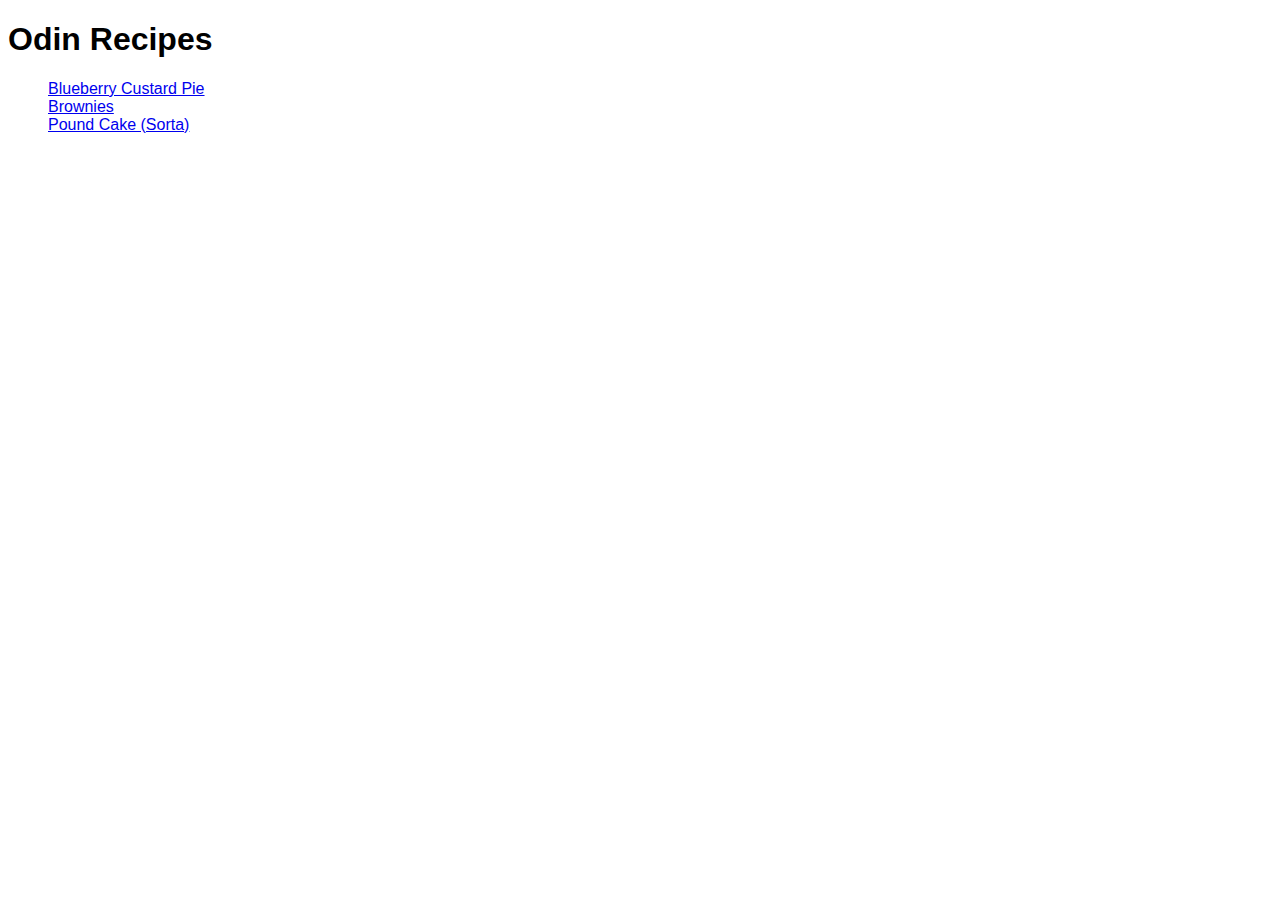
<file: index.html>
<!DOCTYPE html>
<html lang="en">
    <head>
        <meta charset="utf-8">
        <title>Odin Recipes</title>
        <link rel="stylesheet" href="./style.css">
    </head>

    <body>
        <h1>Odin Recipes</h1>
        <ul class="no-bullets">
            <li><a href="./recipes/blueberry-custard-pie.html">Blueberry Custard Pie</a></li>
            <li><a href="./recipes/brownies.html">Brownies</a></li>
            <li><a href="./recipes/pound-cake.html">Pound Cake (Sorta)</a></li>
        </ul>
    </body>
</html>
</file>
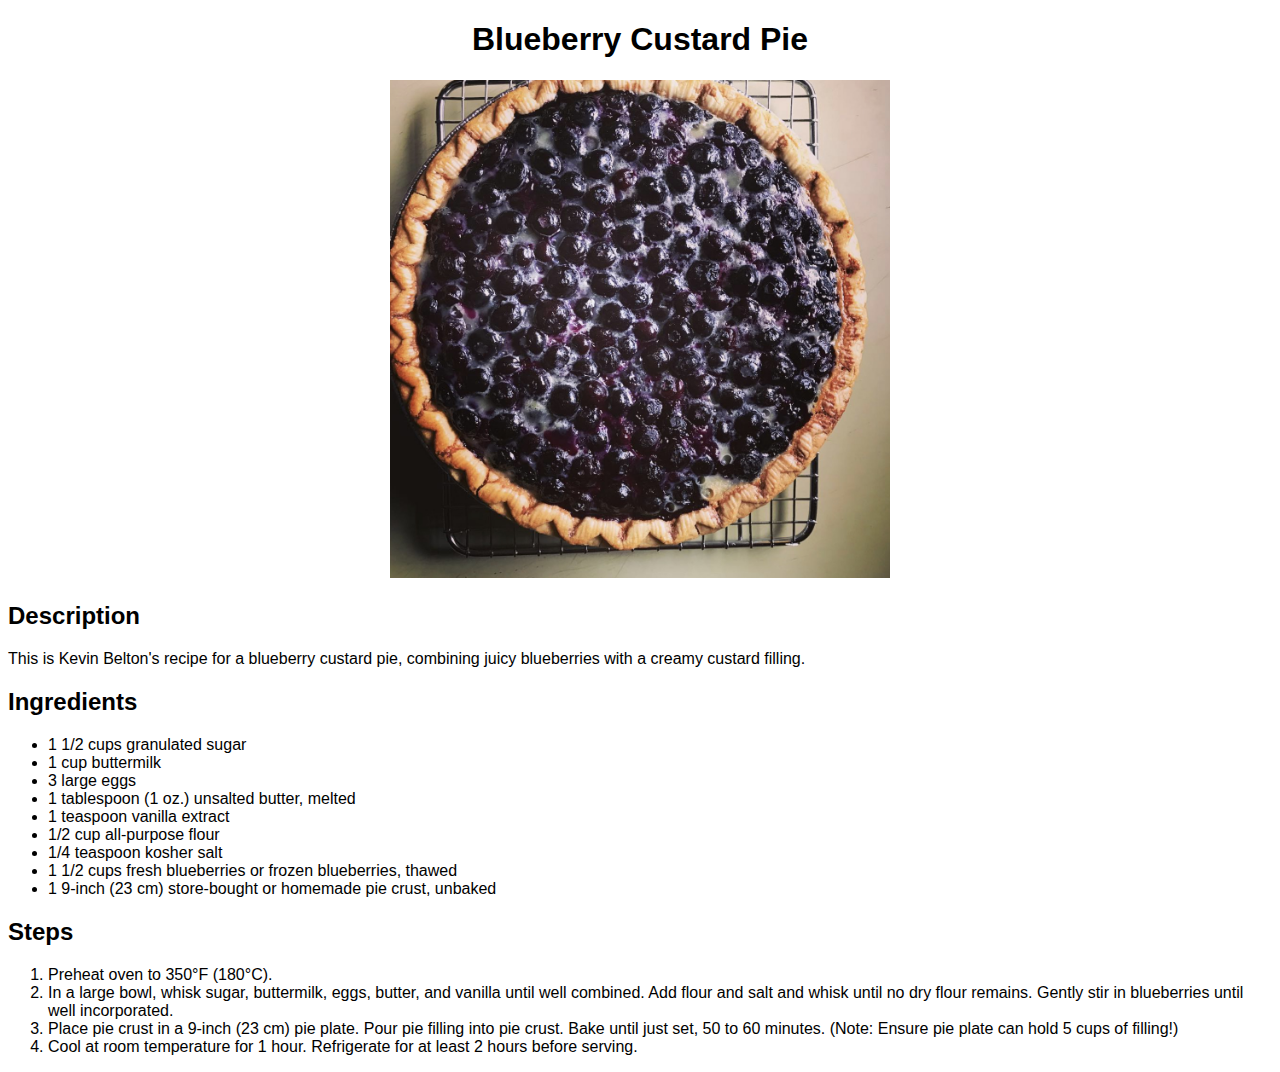
<file: recipes/blueberry-custard-pie.html>
<!DOCTYPE html>
<html lang="en">
    <head>
        <meta charset="utf-8">
        <title>Blueberry Custard Pie</title>
        <link rel="stylesheet" href="../style.css">
    </head>

    <body>
        <h1 class="title">Blueberry Custard Pie</h1>
            <div>
                <img src="../images/pie.png" alt="A picture of a blueberry
                custard pie from above">
            </div>
            <h2>Description</h2>
                <p>This is Kevin Belton's recipe for a blueberry custard pie,
                combining juicy blueberries with a creamy custard filling.</p>
            <h2>Ingredients</h2>
                <ul>
                    <li>1 1/2 cups granulated sugar</li>
                    <li>1 cup buttermilk</li>
                    <li>3 large eggs</li>
                    <li>1 tablespoon (1 oz.) unsalted butter, melted</li>
                    <li>1 teaspoon vanilla extract</li>
                    <li>1/2 cup all-purpose flour</li>
                    <li>1/4 teaspoon kosher salt</li>
                    <li>1 1/2 cups fresh blueberries or frozen blueberries, thawed</li>
                    <li>1 9-inch (23 cm) store-bought or homemade pie crust, unbaked</li>
                </ul>
            <h2>Steps</h2>
                <ol>
                    <li>Preheat oven to 350°F (180°C).</li>
                    <li>In a large bowl, whisk sugar, buttermilk, eggs, butter,
                        and vanilla until well combined. Add flour and salt and whisk until
                        no dry flour remains. Gently stir in blueberries until well incorporated.</li>
                    <li>Place pie crust in a 9-inch (23 cm) pie plate. Pour pie filling into
                        pie crust. Bake until just set, 50 to 60 minutes. (Note: Ensure pie plate can
                        hold 5 cups of filling!)</li>
                    <li>Cool at room temperature for 1 hour. Refrigerate for at least 2 hours before
                        serving.</li>
                </ol>
    </body>
</html>
</file>
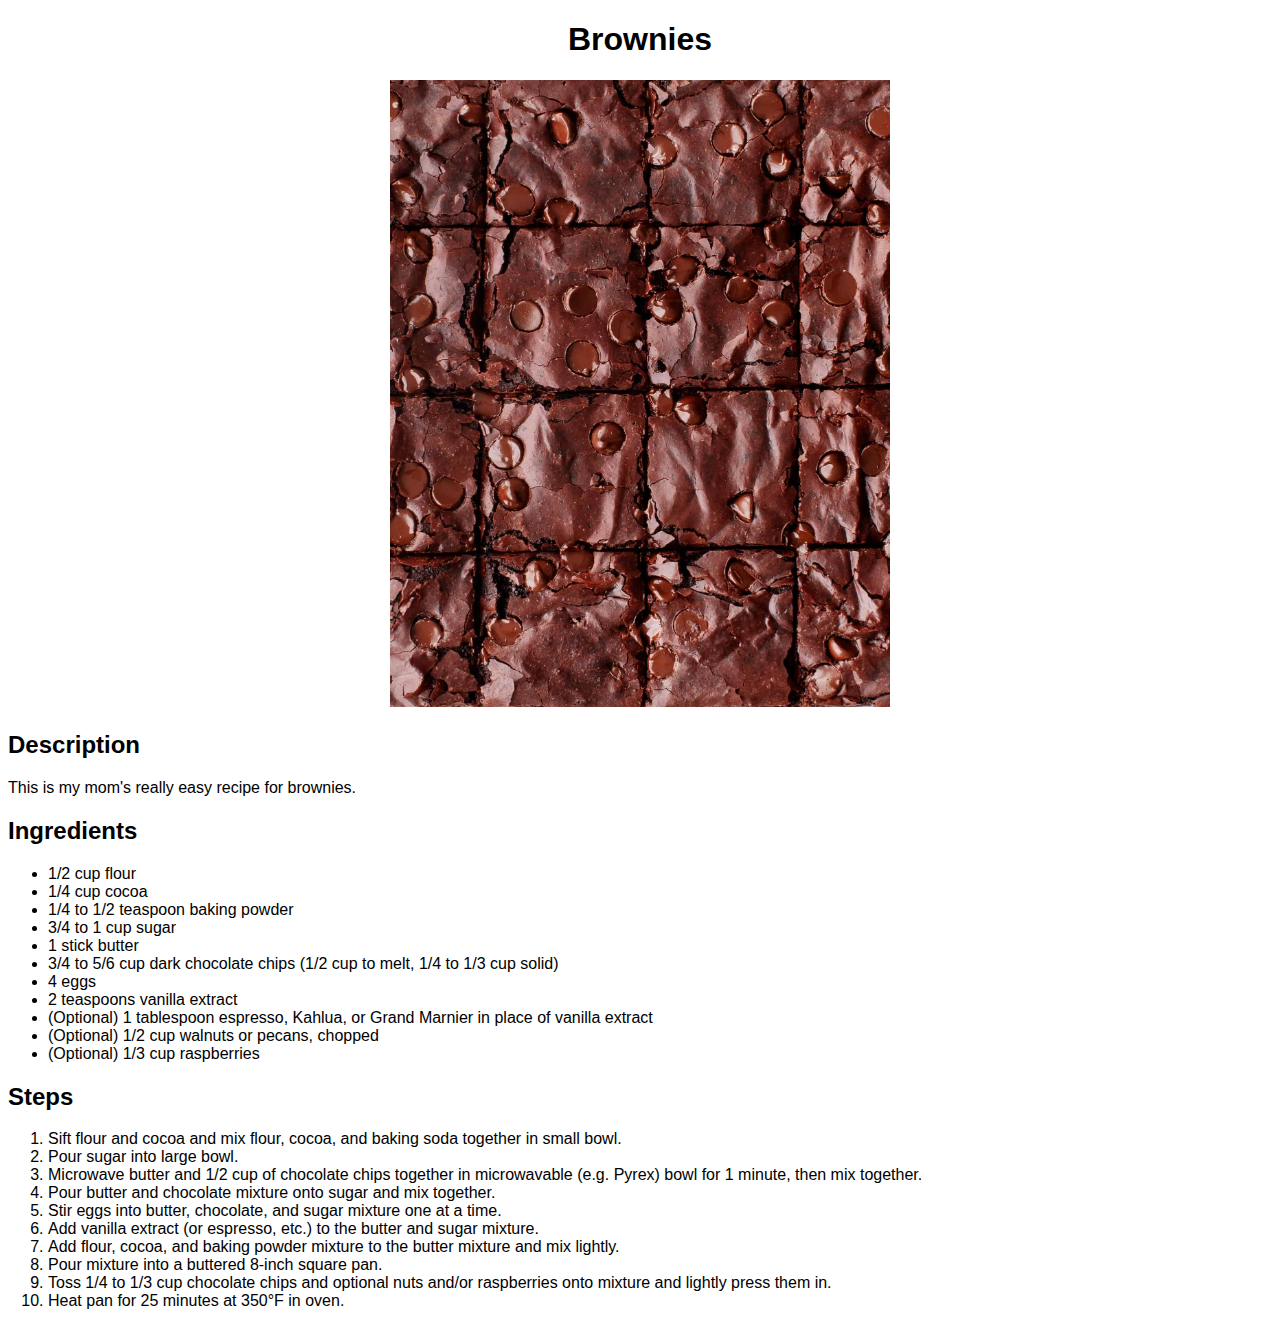
<file: recipes/brownies.html>
<!DOCTYPE html>
<html lang="en">
    <head>
        <meta charset="utf-8">
        <title>Brownies</title>
        <link rel="stylesheet" href="../style.css">
    </head>

    <body>
        <h1 class="title">Brownies</h1>
            <div>
                <img src="../images/brownies.jpg" alt="A tray of brownies, cut in squares">
            </div>
            <h2>Description</h2>
                <p>This is my mom's really easy recipe for brownies.</p>
            <h2>Ingredients</h2>
                <ul>
                    <li>1/2 cup flour</li>
                    <li>1/4 cup cocoa</li>
                    <li>1/4 to 1/2 teaspoon baking powder</li>
                    <li>3/4 to 1 cup sugar</li>
                    <li>1 stick butter</li>
                    <li>3/4 to 5/6 cup dark chocolate chips (1/2 cup to melt, 1/4 to 1/3 cup solid)</li>
                    <li>4 eggs</li>
                    <li>2 teaspoons vanilla extract</li>
                    <li>(Optional) 1 tablespoon espresso, Kahlua, or Grand Marnier in place of vanilla extract</li>
                    <li>(Optional) 1/2 cup walnuts or pecans, chopped</li>
                    <li>(Optional) 1/3 cup raspberries</li>
                </ul>
            <h2>Steps</h2>
                <ol>
                    <li>Sift flour and cocoa and mix flour, cocoa, and baking soda together in small bowl.</li>
                    <li>Pour sugar into large bowl.</li>
                    <li>Microwave butter and 1/2 cup of chocolate chips together in microwavable (e.g. Pyrex)
                        bowl for 1 minute, then mix together.</li>
                    <li>Pour butter and chocolate mixture onto sugar and mix together.</li>
                    <li>Stir eggs into butter, chocolate, and sugar mixture one at a time.</li>
                    <li>Add vanilla extract (or espresso, etc.) to the butter and sugar mixture.</li>
                    <li>Add flour, cocoa, and baking powder mixture to the butter mixture and mix lightly.</li>
                    <li>Pour mixture into a buttered 8-inch square pan.</li>
                    <li>Toss 1/4 to 1/3 cup chocolate chips and optional nuts and/or raspberries onto mixture and
                        lightly press them in.</li>
                    <li>Heat pan for 25 minutes at 350°F in oven.</li>
                </ol>
    </body>
</html>
</file>
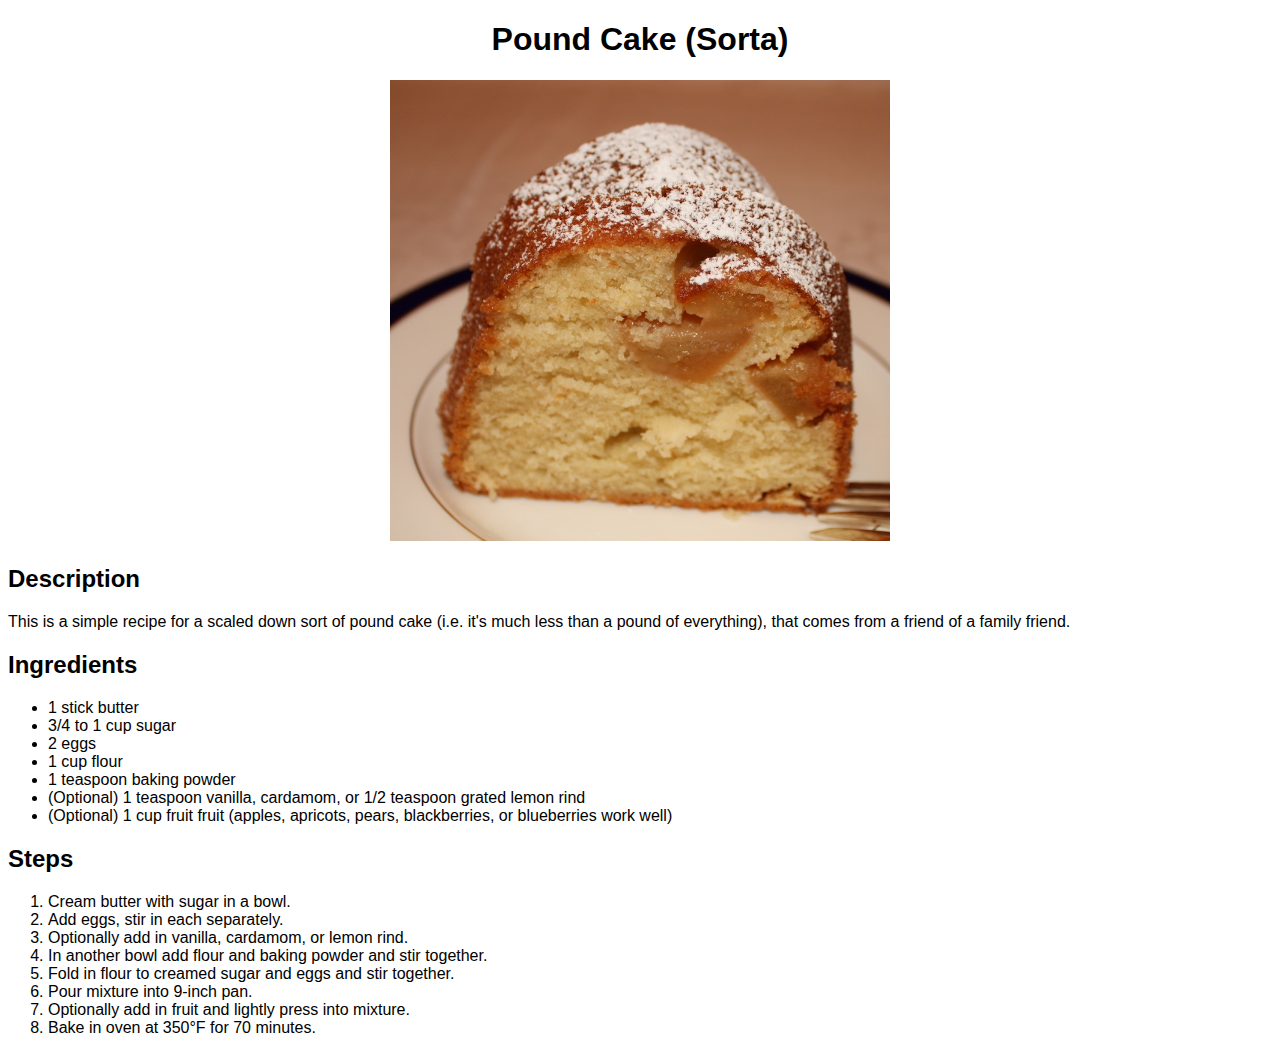
<file: recipes/pound-cake.html>
<!DOCTYPE html>
<html lang="eng">
    <head>
        <meta charset="utf-8">
        <title>Pound Cake (Sorta)</title>
        <link rel="stylesheet" href="../style.css">
    </head>

    <body>
        <h1 class="title">Pound Cake (Sorta)</h1>
            <div>
                <img src="../images/cake.png" alt="A slice of a pound cake, dusted with sugar">
            </div>
            <h2>Description</h2>
                <p>This is a simple recipe for a scaled down sort of pound cake (i.e. it's much less than a pound of everything), that comes from
                    a friend of a family friend.</p>
            <h2>Ingredients</h2>
                <ul>
                    <li>1 stick butter</li>
                    <li>3/4 to 1 cup sugar</li>
                    <li>2 eggs</li>
                    <li>1 cup flour</li>
                    <li>1 teaspoon baking powder</li>
                    <li>(Optional) 1 teaspoon vanilla, cardamom, or 1/2 teaspoon grated lemon rind</li>
                    <li>(Optional) 1 cup fruit fruit (apples, apricots, pears, blackberries, or blueberries work well)</li>
                </ul>
            <h2>Steps</h2>
                <ol>
                    <li>Cream butter with sugar in a bowl.</li>
                    <li>Add eggs, stir in each separately.</li>
                    <li>Optionally add in vanilla, cardamom, or lemon rind.</li>
                    <li>In another bowl add flour and baking powder and stir together.</li>
                    <li>Fold in flour to creamed sugar and eggs and stir together.</li>
                    <li>Pour mixture into 9-inch pan.</li>
                    <li>Optionally add in fruit and lightly press into mixture.</li>
                    <li>Bake in oven at 350°F for 70 minutes.</li>
                </ol>
    </body>
</html>
</file>
<file: style.css>
* {
    font-family: Arial, Helvetica, sans-serif;
}
.no-bullets {
    list-style-type: none;
}
div, .title {
    text-align: center;
}
img {
    height: auto;
    width: 500px;
}
</file>
